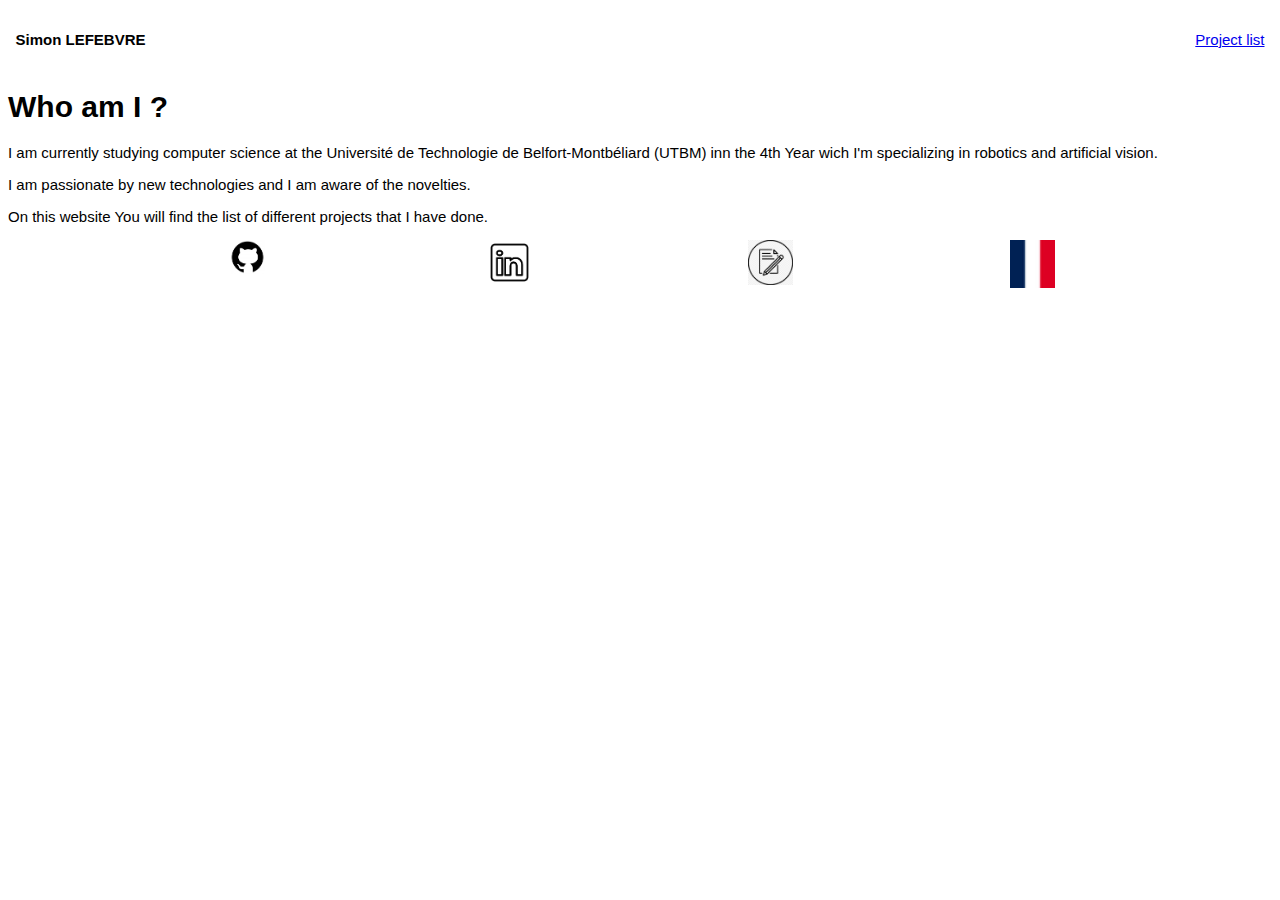
<file: EN/index.html>
<!DOCTYPE html>
<html lang="fr">

    <head>
        <meta charset="utf-8">
        <link rel="stylesheet" href="../style.css" />
        <title>Porte Folio</title>
    </head>

    <body>
        <div id="header" class="HeaderHomePage">
            <p id="MenuHome"> <strong> Simon LEFEBVRE</strong></p>
            <a href="liste.html">Project list</a>
            
        </div>
        <div id="container">
            <h1 id="titreQSJ">Who am I ?</h1>
            <p>
                I am currently studying computer science at the Université de Technologie de Belfort-Montbéliard (UTBM) inn the 4th Year wich I'm specializing in robotics and artificial vision.
            </p>
            <p>
                I am passionate by new technologies and I am aware of the novelties.
            </p>
            <p>
               On this website You will find the list of different projects that I have done.
            </p>
        </div>
        <div id="space">

        </div>
        <div id="footer">
            <a href="https://github.com/simlefebvre"><img id = "git" src="../image/github.jpg" alt="logo github" class="nonDrapeau"/></a>
            <a href="https://www.linkedin.com/in/simon-lefebvre-68245622b/"><img id="linkdin" src="../image/logo-linkedin-noir.webp" alt="logo linkedin"  class="nonDrapeau"/></a>
            <a href="CV.pdf"><img src="../image/document.jpg" class="nonDrapeau"> </a>
            <img id="drapeau" src="../image/drapeau/FR.jpg">

        </div>
    <script src="code/codeIndex.js"></script>
    </body>
</html>
</file>
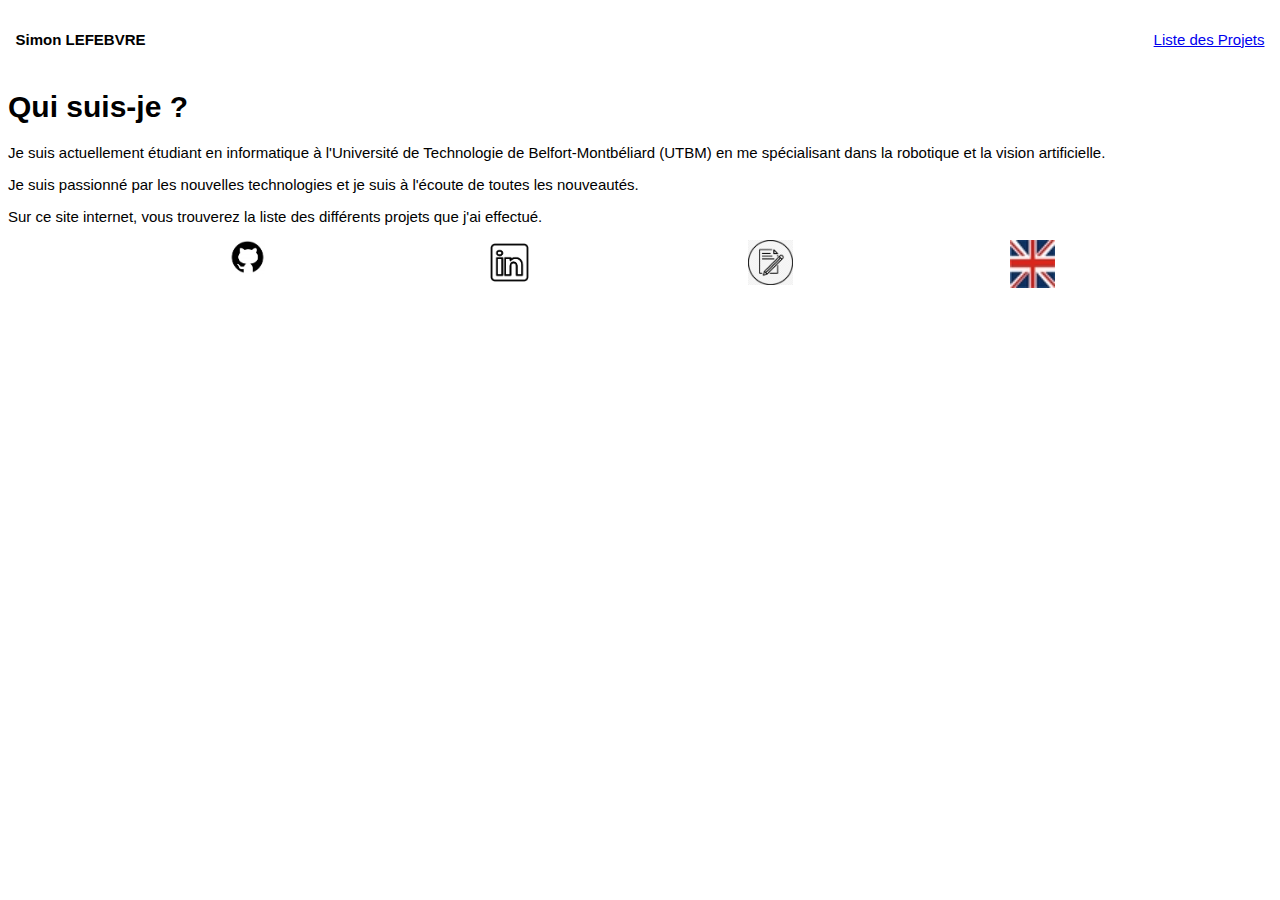
<file: FR/index.html>
<!DOCTYPE html>
<html lang="fr">

    <head>
        <meta charset="utf-8">
        <link rel="stylesheet" href="../style.css" />
        <title>Porte Folio</title>
    </head>

    <body>
        <div id="header" class="HeaderHomePage">
            <p id="MenuHome"> <strong> Simon LEFEBVRE</strong></p>
            <a href="liste.html">Liste des Projets</a>
            
        </div>
        <div id="container">
            <h1 id="titreQSJ">Qui suis-je ?</h1>
            <p>
                Je suis actuellement étudiant en informatique à l'Université de Technologie de Belfort-Montbéliard (UTBM) en me spécialisant dans la robotique et la vision artificielle.
            </p>
            <p>
                Je suis passionné par les nouvelles technologies et je suis à l'écoute de toutes les nouveautés.
            </p>
            <p>
                Sur ce site internet, vous trouverez la liste des différents projets que j'ai effectué.
            </p>
        </div>
        <div id="space">

        </div>
        <div id="footer">
            <a href="https://github.com/simlefebvre"><img id = "git" src="../image/github.jpg" alt="logo github" class="nonDrapeau"/></a>
            <a href="https://www.linkedin.com/in/simon-lefebvre-68245622b/"><img id="linkdin" src="../image/logo-linkedin-noir.webp" alt="logo linkedin"  class="nonDrapeau"/></a>
            <a href="CV.pdf"><img src="../image/document.jpg" class="nonDrapeau"> </a>
            <img id="drapeau" src="../image/drapeau/EN.jpg">

        </div>
    <script src="code/codeIndex.js"></script>
    </body>
</html>
</file>
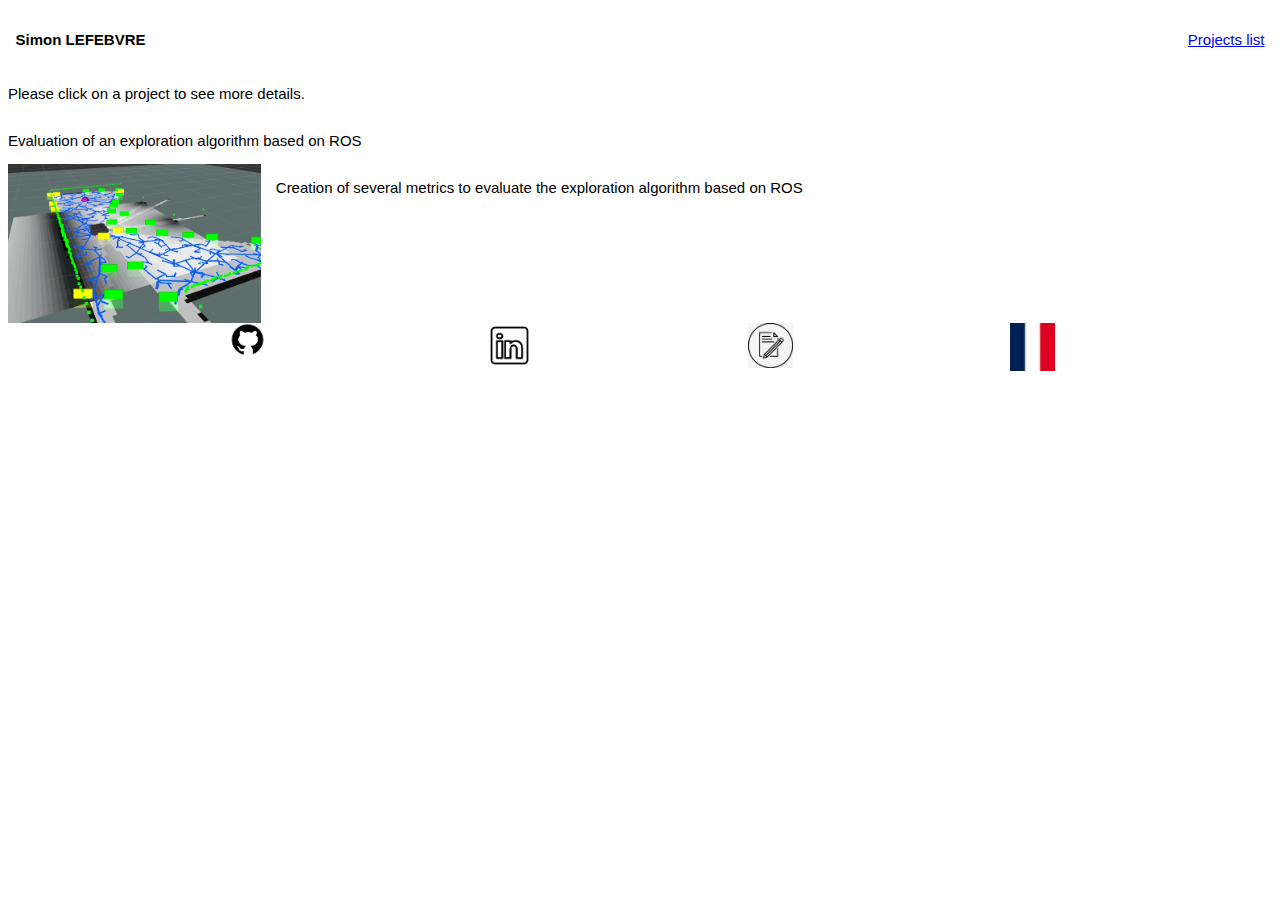
<file: EN/liste.html>
<!DOCTYPE html>
<html lang="fr">
    <head>
        <meta charset="utf-8">
        <link rel="stylesheet" href="../style.css" />
        <title class="titre">Project list</title>
    </head>

    <body>
        <div id="header">
            <p id="MenuHome"><strong>Simon LEFEBVRE</strong></p>

            <a href="liste.html">Projects list</a>
        </div>
        <p>
            Please click on a project to see more details.
        </p>
        <div id="liste">
        </div>

        <div id="space">

        </div>

        <div id="footer">
            <a href="https://github.com/simlefebvre"><img id = "git" src="../image/github.jpg" alt="logo github" class="nonDrapeau"/></a>
            <a href="https://www.linkedin.com/in/simon-lefebvre-68245622b/"><img id="linkdin" src="../image/logo-linkedin-noir.webp" alt="logo linkedin"  class="nonDrapeau"/></a>
            <a href="CV.pdf"><img src="../image/document.jpg" class="nonDrapeau"> </a>
            <img id="drapeau" src="../image/drapeau/FR.jpg">

        </div>
        <script type="text/javascript" src="code/code.js"></script>
    </body>
    
</html>
</file>
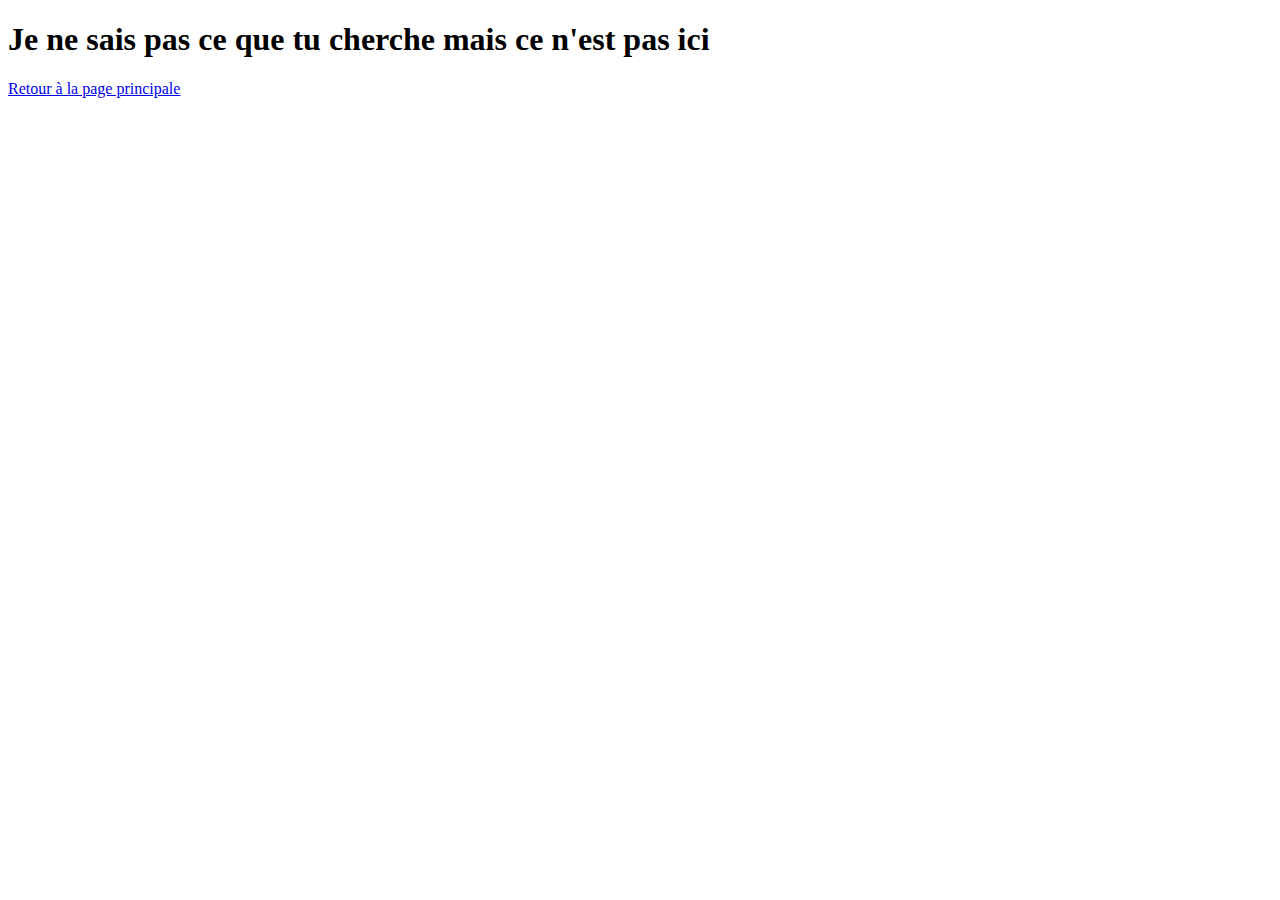
<file: EN/projet.html>
<!DOCTYPE html>
<html lang="fr">
    <head>
        <meta charset="utf-8">
        <link rel="stylesheet" href="../style.css" />
        <title class="titre" id="titrePage">lorem</title>
    </head>

    <body>
        <div id="header">
            <p class="titre"><strong>lorem</strong></p>
            <p id="retour"><a href="liste.html">Return to the project list</a></p>
        </div>
        <div id="corps">
            <div id="menu">
                <ul>
                    <li id="lang">Language : $LANG</li>
                    <li id="cont">Context : $CONT</li> 
                    <li id="nbpart">Number of co-worker : $NBPART</li>
                    <li id="sup">Support : $SUP</li>
                    <li id="dte">Date : $DTE</li>
                </ul>
            </div>
            <div id="explication">
                <p>
                    Lorem ipsum dolor sit amet, consectetur adipiscing elit.
                    Donec euismod, nisl eget consectetur sagittis, nisl nunc
                    consectetur nisi, euismod aliquet nisl nunc euismod
                    nisi.
                </p>	
            </div>
        </div>
        <div id="space">

        </div>
        <div id="footer">
            <a href="https://github.com/simlefebvre"><img id = "git" src="../image/github.jpg" alt="logo github" class="nonDrapeau"/></a>
            <a href="https://www.linkedin.com/in/simon-lefebvre-68245622b/"><img id="linkdin" src="../image/logo-linkedin-noir.webp" alt="logo linkedin"  class="nonDrapeau"/></a>
            <a href="CV.pdf"><img src="../image/document.jpg" class="nonDrapeau"> </a>
            <img id="drapeau" src="../image/drapeau/FR.jpg">

        </div>
        </body>

<script src="code/codePageProjet.js"></script>
</html>
</file>
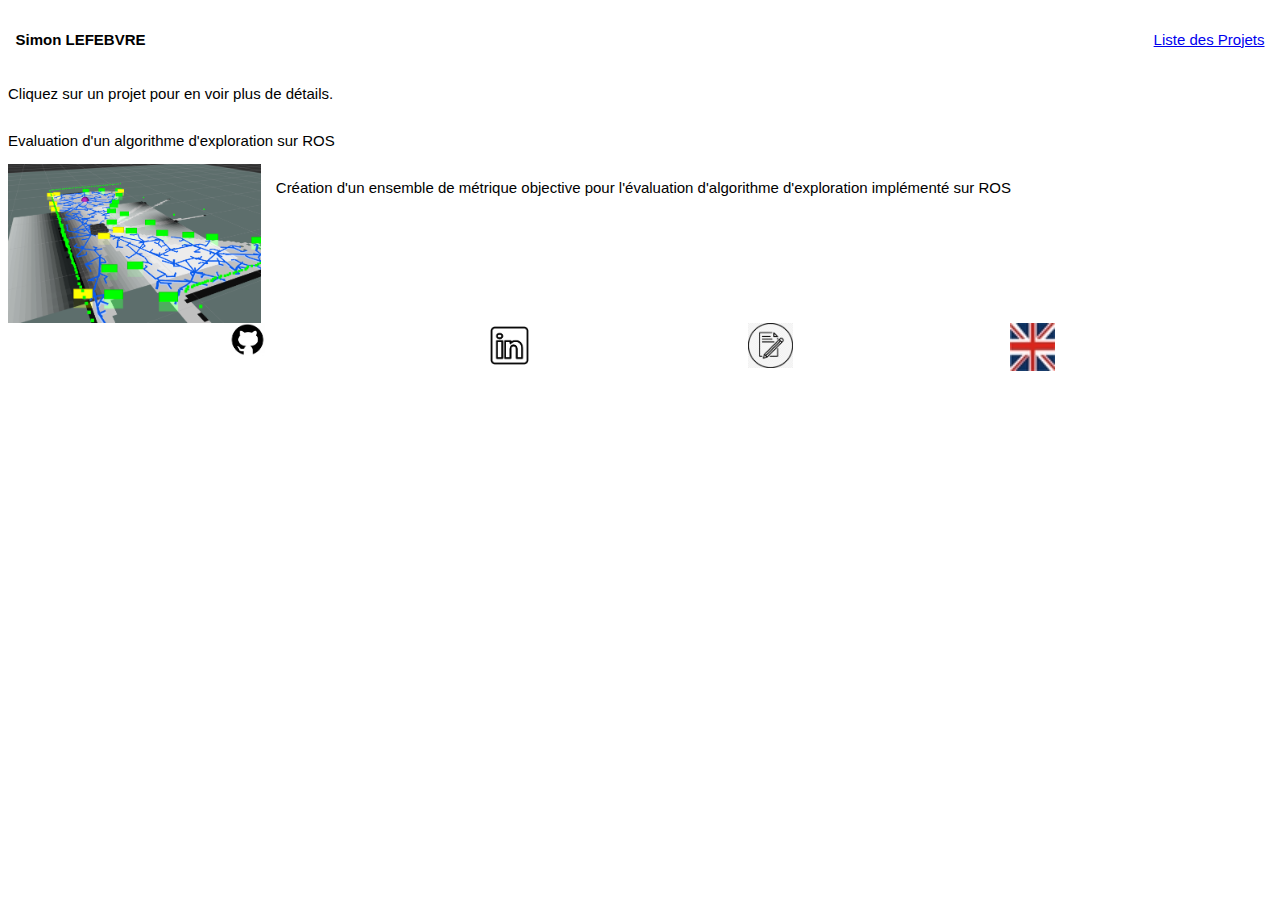
<file: FR/liste.html>
<!DOCTYPE html>
<html lang="fr">
    <head>
        <meta charset="utf-8">
        <link rel="stylesheet" href="../style.css" />
        <title class="titre">Listes des projets</title>
    </head>

    <body>
        <div id="header">
            <p id="MenuHome"><strong>Simon LEFEBVRE</strong></p>

            <a href="liste.html">Liste des Projets</a>
        </div>
        <p>
            Cliquez sur un projet pour en voir plus de détails.
        </p>
        <div id="liste">
        </div>

        <div id="space">

        </div>

        <div id="footer">
            <a href="https://github.com/simlefebvre"><img id = "git" src="../image/github.jpg" alt="logo github" class="nonDrapeau"/></a>
            <a href="https://www.linkedin.com/in/simon-lefebvre-68245622b/"><img id="linkdin" src="../image/logo-linkedin-noir.webp" alt="logo linkedin"  class="nonDrapeau"/></a>
            <a href="CV.pdf"><img src="../image/document.jpg" class="nonDrapeau"> </a>
            <img id="drapeau" src="../image/drapeau/EN.jpg">

        </div>
        <script type="text/javascript" src="code/code.js"></script>
    </body>
    
</html>
</file>
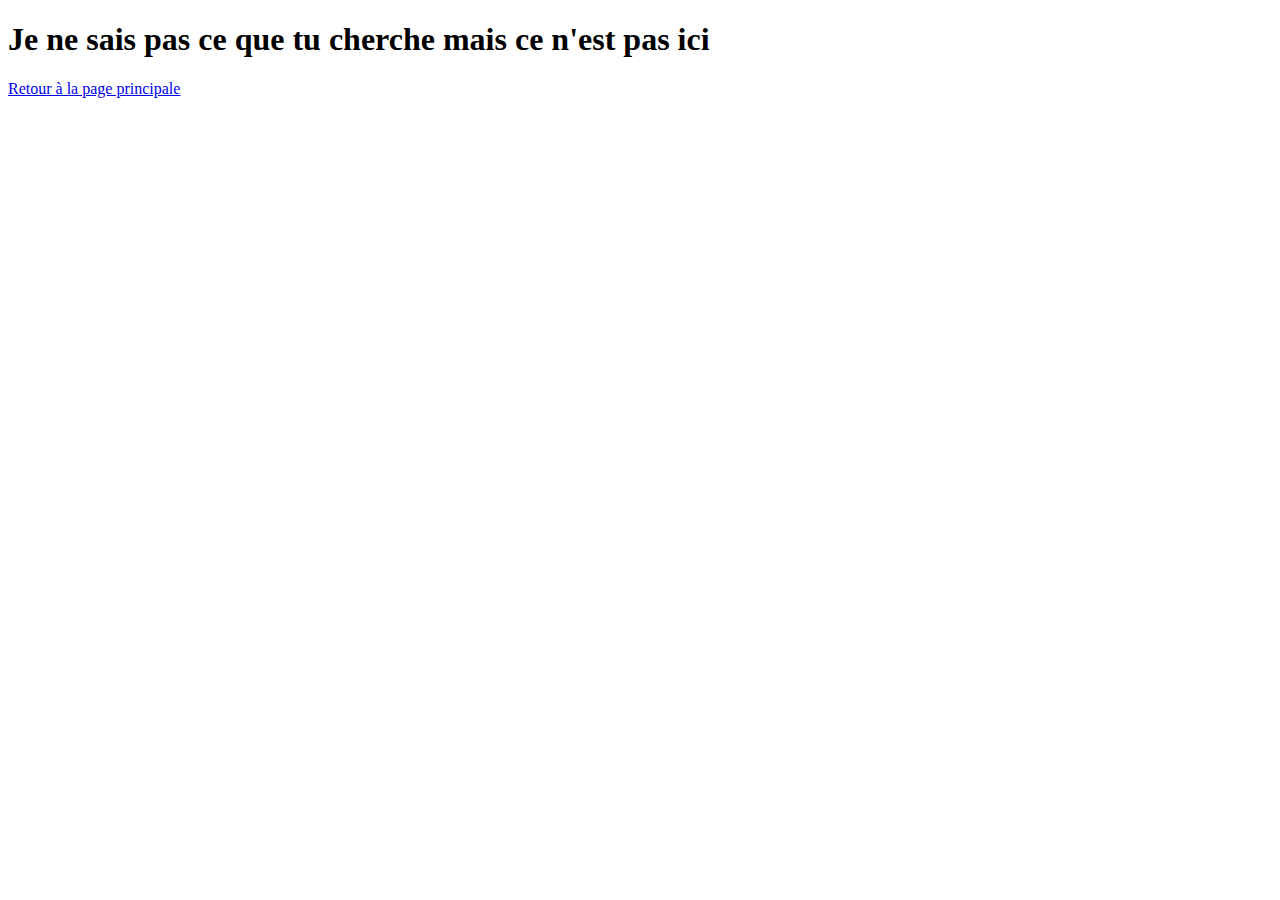
<file: FR/projet.html>
<!DOCTYPE html>
<html lang="fr">
    <head>
        <meta charset="utf-8">
        <link rel="stylesheet" href="../style.css" />
        <title class="titre" id="titrePage">lorem</title>
    </head>

    <body>
        <div id="header">
            <p class="titre"><strong>lorem</strong></p>
            <p id="retour"><a href="liste.html">Retour à la liste des projets</a></p>
        </div>
        <div id="corps">
            <div id="menu">
                <ul>
                    <li id="lang">Langage : $LANG</li>
                    <li id="cont">Contexte : $CONT</li> 
                    <li id="nbpart">Nombre de Participants : $NBPART</li>
                    <li id="sup">Support : $SUP</li>
                    <li id="dte">Date : $DTE</li>
                </ul>
            </div>
            <div id="explication">
                <p>
                    Lorem ipsum dolor sit amet, consectetur adipiscing elit.
                    Donec euismod, nisl eget consectetur sagittis, nisl nunc
                    consectetur nisi, euismod aliquet nisl nunc euismod
                    nisi.
                </p>	
            </div>
        </div>
        <div id="space">

        </div>
        <div id="footer">
            <a href="https://github.com/simlefebvre"><img id = "git" src="../image/github.jpg" alt="logo github" class="nonDrapeau"/></a>
            <a href="https://www.linkedin.com/in/simon-lefebvre-68245622b/"><img id="linkdin" src="../image/logo-linkedin-noir.webp" alt="logo linkedin"  class="nonDrapeau"/></a>
            <a href="CV.pdf"><img src="../image/document.jpg" class="nonDrapeau"> </a>
            <img id="drapeau" src="../image/drapeau/EN.jpg">

        </div>
        </body>

<script src="code/codePageProjet.js"></script>
</html>
</file>
<file: style.css>
body
{
    display: flex;
    flex-direction: column;
    /* background-color: #000000; */
    /* color: #ffffff; */
    font-size: 15px;
    font-family: 'Roboto', sans-serif;
}

#header
{
    display: flex;
    flex-direction: row;
    justify-content: space-between;
    align-items: center;
    padding: 0.5em;
}


#retour
{
    align-items: center;
    text-decoration: underline;
    color: #b8b4ff;
    font-size: 1em;
    padding: 0.5em;
}

#Titre
{
    display: flex;
    margin-left: 0.5em;
    justify-content: space-between;
}

#corps
{
    display: flex;
    flex-direction: row;
    padding: 0.5em;
}

#corps > div
{
    padding: 0.5em;
}

#menu ul
{
    list-style-type: none;
    padding-top: 1px;
    padding-bottom: 15px;
    padding-inline-start: 5px;
    width: auto;
    padding-right: 5px;
    font-family: Consolas, monospace;
    font-size: 0.6em;
    box-shadow: 0px 0px 10px #000000;
    background-color: #ffe2b4;
}   

#footer img
{
    width: 45px;
}

#footer
{
    display:
    flex;
    justify-content: space-evenly;
}


#menu li
{
    margin-top: 15px;
}

.descProjet
{
    display: flex;
    flex-direction: row;
}

.descProjet > p
{
    margin-left: 1em;
}

.projet
{
    display:flex;
    flex-direction: column;
    cursor:pointer;
}    
.imageProjet
{
    width: 20%;
    height: auto;
}
</file>
